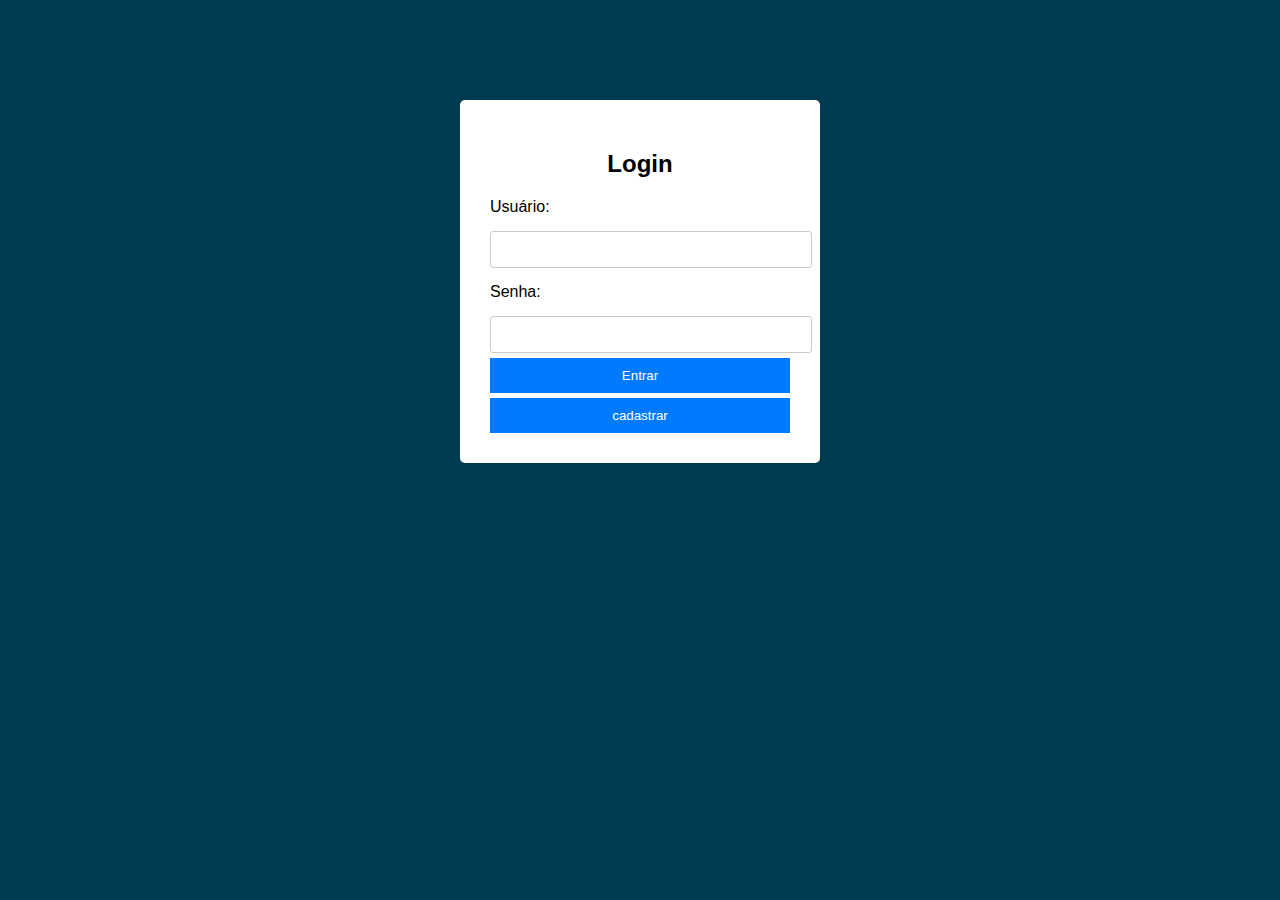
<file: index2.html>
<!DOCTYPE html>
<html lang="pt-br">
<head>
    <meta charset="UTF-8">
    <meta name="viewport" content="width=device-width, initial-scale=1.0">
    <link rel="stylesheet" href="style2.css">
    <title>Página de Login</title>
</head>
<body>
    <div class="container">
        <h2>Login</h2>
        <form action="processar_login.php" method="post">
            <label for="username">Usuário:</label>
            <input type="text" id="username" name="username" >

            <label for="password">Senha:</label>
            <input type="password" id="password" name="password" >

            <button type="submit"><a href="index.html"> Entrar</a></button>
            <button id="cadastro" type="submit"><a href="index3.html">cadastrar</a></button>
           
        </form>
    </div>
</body>
</html>
</file>
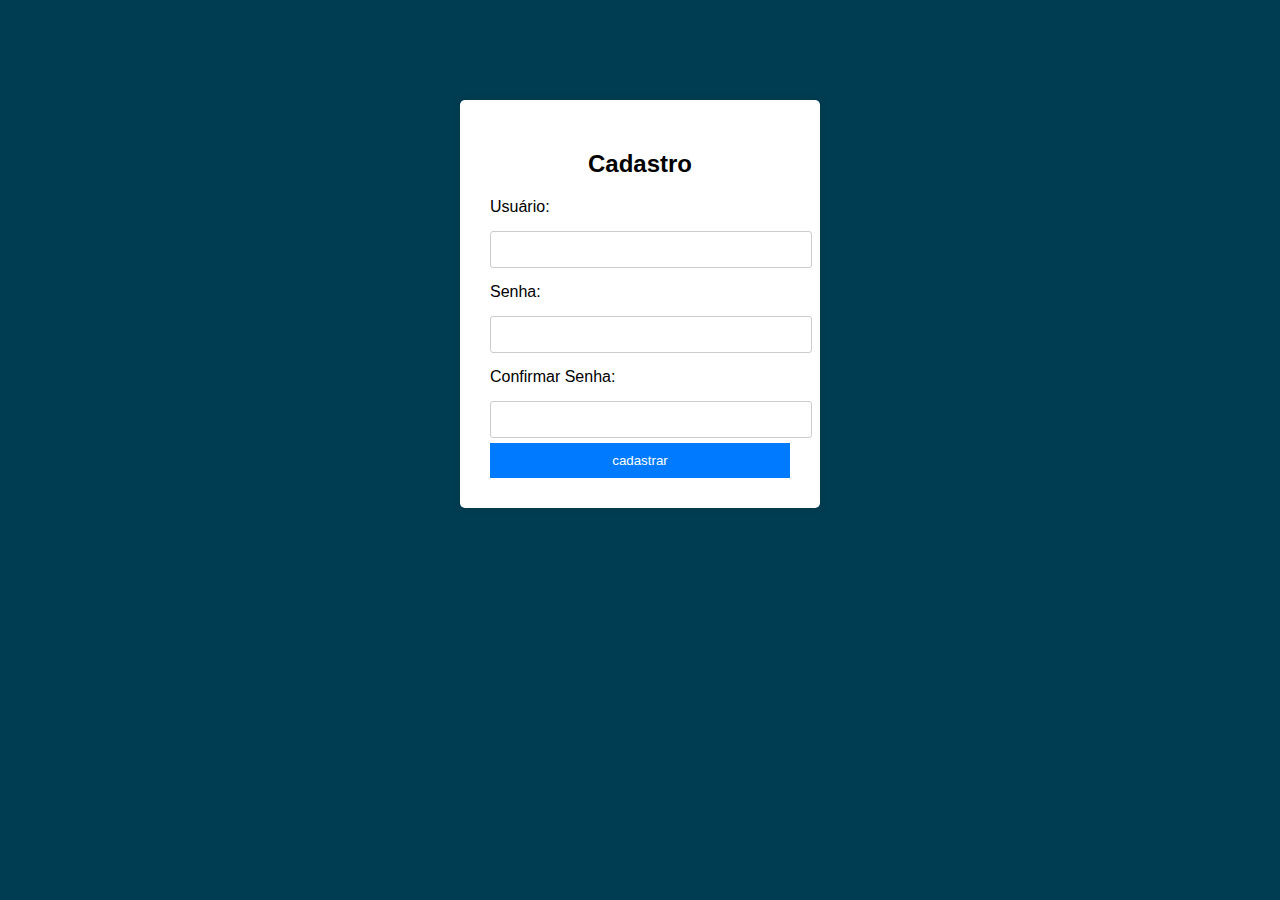
<file: index3.html>
<!DOCTYPE html>
<html lang="en">
<head>
    <meta charset="UTF-8">
    <meta name="viewport" content="width=device-width, initial-scale=1.0">
    <link rel="stylesheet" href="style3.css">
    <title>Tela de Cadastro</title>
</head>
<body>
    <div class="container">
        <h2>Cadastro</h2>
        <form action="processar_cadastro.php" method="post">
            <label for="username">Usuário:</label>
            <input type="text" id="username" name="username" required>

            <label for="password">Senha:</label>
            <input type="password" id="password" name="password" required>

            <label for="confirm_password">Confirmar Senha:</label>
            <input type="password" id="confirm_password" name="confirm_password" required>

            <button type="submit"><a href="index.html">cadastrar</a></button>
        </form>
    </div>
</body>
</html>
</file>
<file: style2.css>
body {
    font-family: Arial, sans-serif;
    background-color: #003d52;
}
.container {
    width: 300px;
    margin: 0 auto;
    padding: 30px;
    background: #fff;
    border-radius: 5px;
    box-shadow: 0 0px 10px rgba(0, 0, 0, 0.1);
    margin-top: 100px;
}
h2 {
    text-align: center;
}
label {
    display: block;
    margin: 10px 0;
}
input[type="text"], input[type="password"] {
    width: 100%;
    padding: 10px;
    margin: 5px 0;
    border: 1px solid #ccc;
    border-radius: 3px;
}
button {
    width: 100%;
    background: #007BFF;
    color: #fff;
    border: none;
    padding: 10px;
    cursor: pointer;
}
#cadastro{
    width: 100%;
    background: #007BFF;
    color: #fff;
    border: none;
    padding: 10px;
    cursor: pointer;
    margin-top: 5px;
}
#cadastro a{
    text-decoration: none;
    color: #fff;
}
button a{
    color: white;
    text-decoration: none;
}
</file>
<file: style3.css>
body {
    font-family: Arial, sans-serif;
    background-color: #003d52;
}
.container {
    width: 300px;
    margin: 0 auto;
    padding: 30px;
    background: #fff;
    border-radius: 5px;
    box-shadow: 0 0 10px rgba(0, 0, 0, 0.1);
    margin-top: 100px;
}
h2 {
    text-align: center;
}
label {
    display: block;
    margin: 10px 0;
}
input[type="text"], input[type="password"] {
    width: 100%;
    padding: 10px;
    margin: 5px 0;
    border: 1px solid #ccc;
    border-radius: 3px;
}
button {
    width: 100%;
    background: #007BFF;
    color: #fff;
    border: none;
    padding: 10px;
    cursor: pointer;
}
a{
    text-decoration: none;
    color: white;
}
</file>
